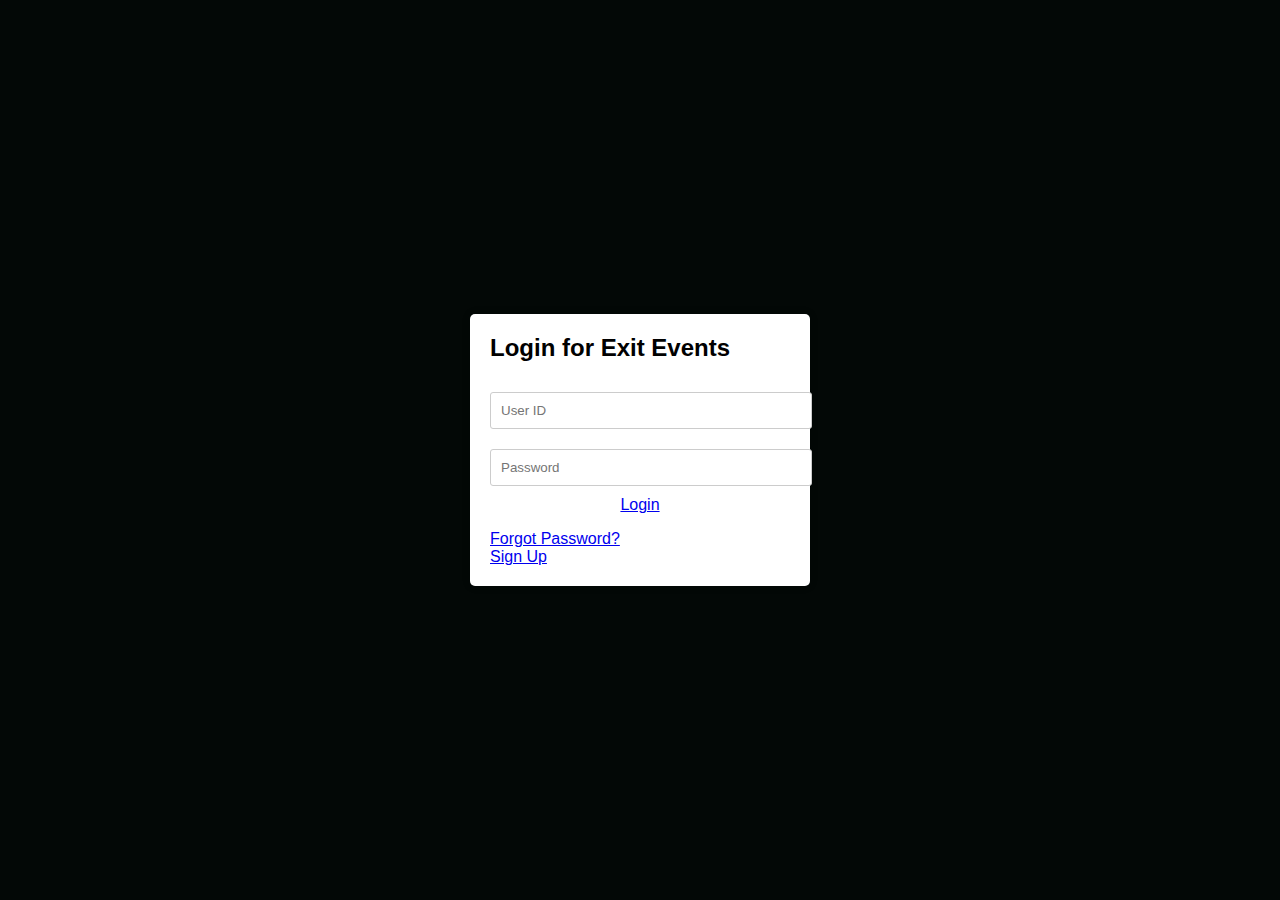
<file: index.html>
<!DOCTYPE html>
<html lang="en">
<head>
    <meta charset="UTF-8">
    <meta name="viewport" content="width=device-width, initial-scale=1.0">
    <title>Login Moon Events</title>
    <link href="./event.html"/>
    <style>
        body {
            font-family: Arial, sans-serif;
            background-color: #030806;
            display: flex;
            justify-content: center;
            align-items: center;
            height: 100vh;
            margin: 0;
            background-image: url('https://images.unsplash.com/photo-1429962714451-bb934ecdc4ec?q=80&w=1000&auto=format&fit=crop&ixlib=rb-4.0.3&ixid=M3wxMjA3fDB8MHxzZWFyY2h8MTB8fGxpdmUlMjBldmVudHN8ZW58MHx8MHx8fDA%3D'); /* Path to your background image */
            background-size: cover; /* Ensures the image covers the container */
            background-position: center; /* Centers the image */
            background-repeat: no-repeat; /* Prevents the image from repeating */
        }

        .login-container {
            background-color: #fff;
            padding: 20px;
            box-shadow: 0 0 10px rgba(0, 0, 0, 0.1);
            border-radius: 5px;
            width: 300px;
        }
        .login-container h2 {
            color: rgb(0, 0, 0);
            margin-top: 0;
        }
        .login-container input {
            width: 100%;
            padding: 10px;
            margin: 10px 0;
            border: 1px solid #ccc;
            border-radius: 3px;
        }
        .login-container button {
            width: 100%;
            padding: 10px;
            background-color: #323b32;
            color: white;
            border: none;
            border-radius: 3px;
            cursor: pointer;
        }
        .login-container button:hover {
            background-color: #4d614e;
        }
        .alert {
            color: red;
            margin-top: 10px;
        }
        .options {
        margin-top: 1rem;
        }
    </style>
</head>
<body>
    <div class="login-container">
        <h2>Login for Exit Events</h2>
        <form id="loginForm">
            <input type="text" id="userID" name="userID" placeholder="User ID" required>
            <input type="password" id="password" name="password" placeholder="Password" required>
            <a href="event.html" style="display: block; text-align: center; width: 100%;">Login</a>
            <div id="alert" class="alert" style="display: none;"></div>
            <div class="options">
                <a href="#">Forgot Password?</a></br>
                <a href="#">Sign Up</a>
            </div>
        </form>
    </div>
    <script src="login.js"></script>
</body>
</html>
</file>
